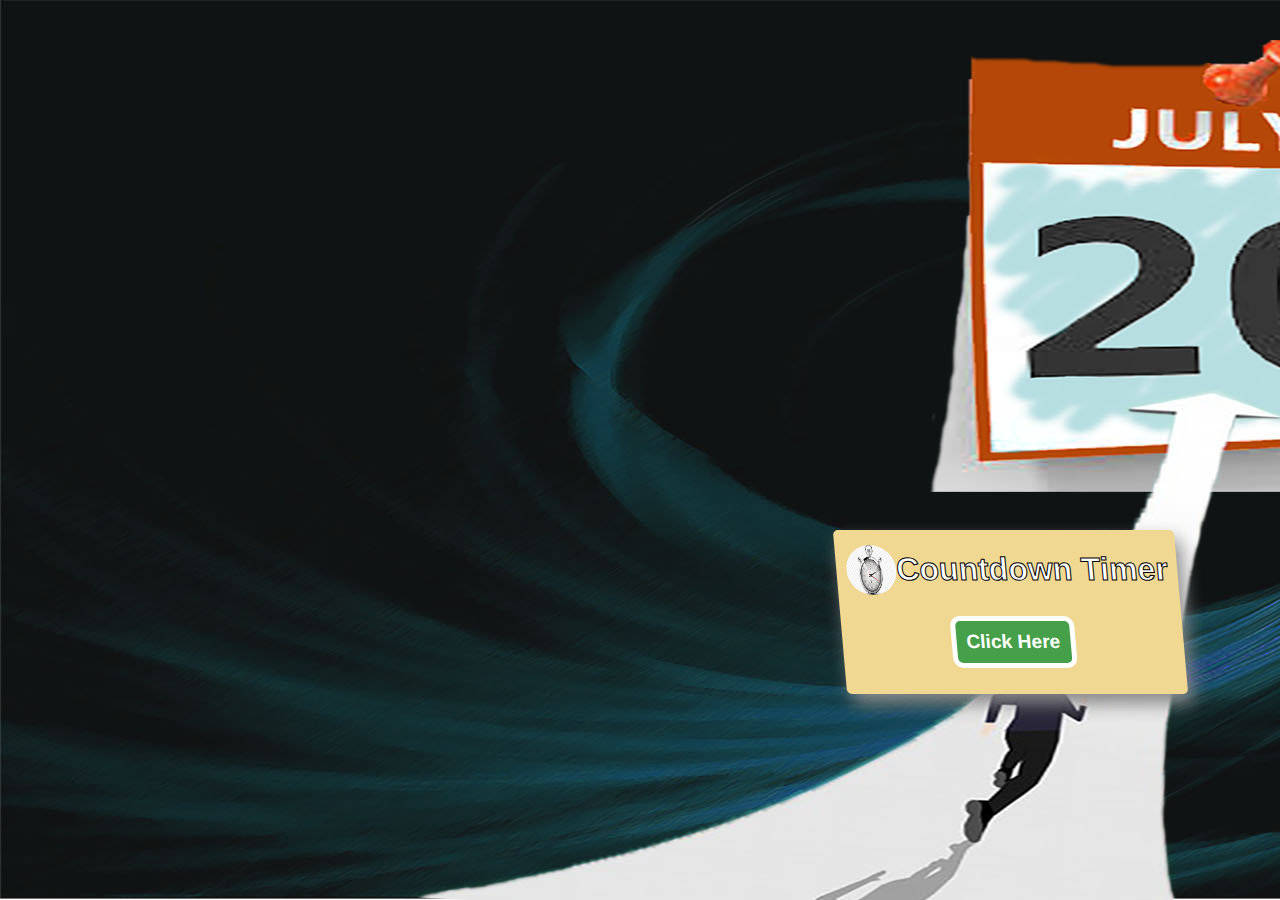
<file: index.html>
<!DOCTYPE html>
<html>
<head>
	<meta charset="UTF-8" />
	<meta name="viewport" content="width=device-width, initial-scale=1.0" />
	<link rel="shortcut icon" type="image/jpg" href="logo.jpg">
	<title style="text-decoration-color: white">Here You go</title>
	<style type="text/css">
		body {
 			 background-image: url('background.jpg');
 			 background-repeat: no-repeat;
			 background-attachment: fixed;
			 background-size: cover;
			 font-family: Arial, Helvetica, sans-serif;
			 z-index: -2;
		}
		#howmany{
			position: absolute;
			/*background-color: orange;*/
			padding: 10px 10%;
			z-index: 12;
		}
		#day{
			color: white ;
			font-size: 50px;
			text-shadow: 4px 4px 4px #46A049;

		}
		#goTOcount{
			position: absolute;
			margin-top: 58vh;
			margin-left: 65%;
			padding: 0 10px;
			transform: skew(5deg);
		  	background-color: #f0d792;
		  	box-shadow: 5px 10px 18px #888888;
  			border-radius: 5px;
  			z-index: 11;
		}
		button {
			font-size: 1.2rem;
			font-weight: bold;
			margin-top: 10%;
			margin-left: 50%;
			transform: translate(-50%,-50%);

			padding: 10px ;
			border: 5px solid white;
			cursor: pointer;
			border-radius: 10px;
			background-color: #46A049;

		}
		a:link {
  			color: white;
  			text-decoration: none;
		}
		a:visited{
			color: white;
  			text-decoration: none;
		}
		a:hover {
  			color: black;
  			background-color: transparent;
 			text-decoration: underline;
		}
		#logo{
			position: relative;
			float: left;
			padding-top: 5px;
		}
		#nav{
			position: relative;
			float: right;

		}
	</style>
</head>

<body>
	<!-- <h1 style="color: white">Here you are....</h1> -->
	<div id="howmany">
		<h1 id="day" ></h1>
	</div>
	
	<div id="goTOcount">
		<div id="logo">
			<img src="watch.jpg" style=" width:50px; height:50px; border-radius: 50% ;margin-top: 10px">
		</div>
		<div id="nav">
			<h1 style="color: white; -webkit-text-stroke: 1px black;" >Countdown Timer</h1>	
		</div>
		<div>
			<button>
				<a href="countdown.html">Click Here</a>
			</button>
		</div>
		
	</div>
	

	<script>
		var countDownDate = new Date("July 20, 2020").getTime();

		var update = setInterval(function() {
  			var now = new Date().getTime();
  			var remaining = countDownDate - now;
  
  			var days = Math.floor(remaining / (1000 * 60 * 60 * 24));
	  		// days = (days<0)? 0 : days;
  			document.getElementById("day").innerHTML =  days + " days to go...";
   		}, 1000);
   	</script>
</body>
</html>
</file>
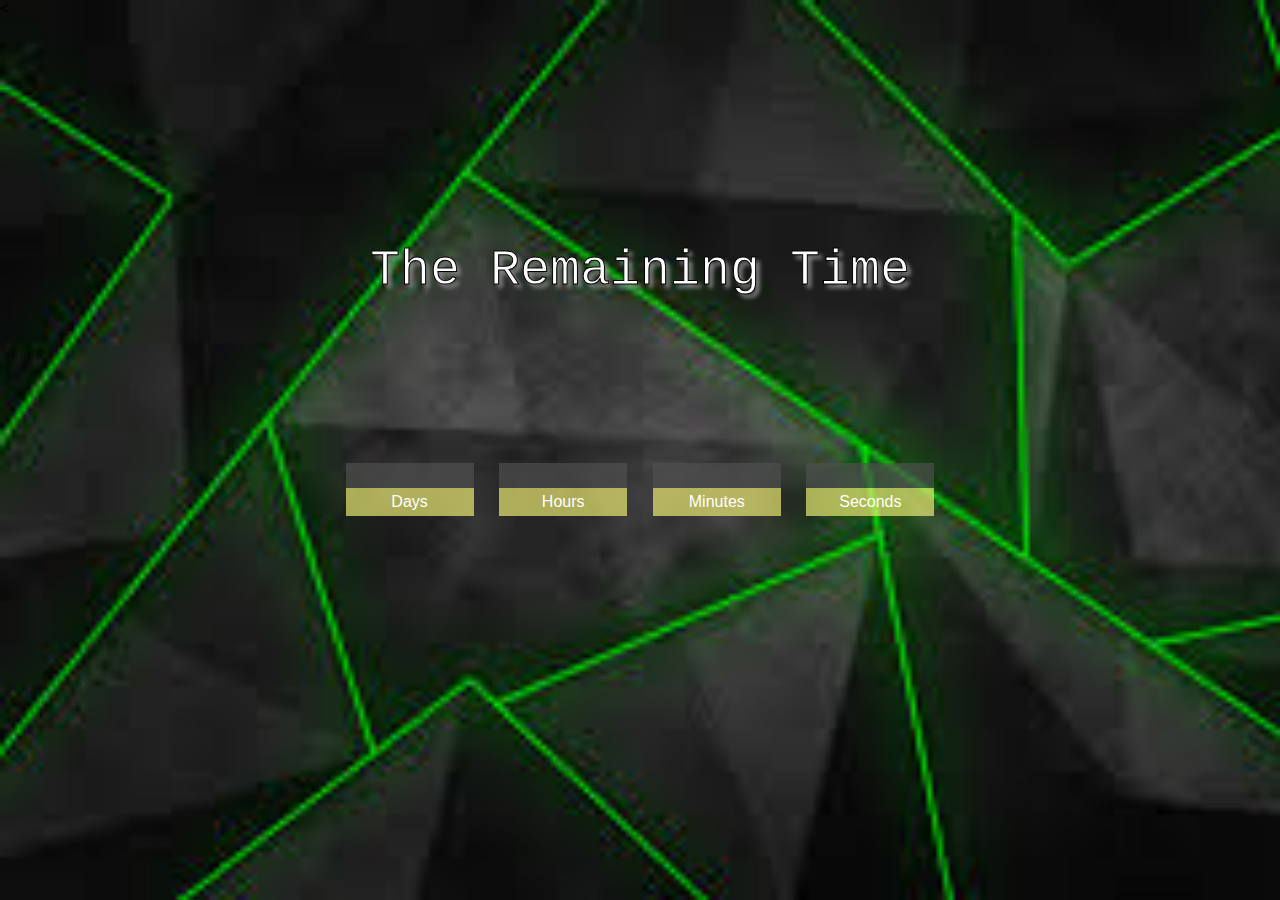
<file: countdown.html>
<!DOCTYPE html>
<html>
<head>
	<meta charset="utf-8" />
	<meta http-equiv="Content-type" content="text/html; charset=utf-8" />
	<meta name="viewport" content="width=device-width, initial-scale=1" />
	<title>20th July COUNTDOWN</title>
	<link rel="shortcut icon" type="image/jpg" href="logo.jpg">
	<link rel="stylesheet" type="text/css" href="count.css">
	
</head>

<body>

	<p id="heading" >The Remaining Time</p>
	<div class="countContainer">
		<div class="horizontal">
			<p id="d" class="digit">	</p>
			<p class="label">Days</p>
		</div>
		<div class="horizontal">
			<p id="h" class="digit">	</p>
			<p class="label">Hours</p>
		</div>
		<div class="horizontal">
			<p id="m" class="digit">	</p>
			<p class="label">Minutes</p>
		</div>
		<div class="horizontal">
			<p id="s" class="digit">	</p>
			<p class="label">Seconds</p>
		</div>
	</div>
	<<!-- table class="countContainer">
		<tr id="highlight">
			<td id="d"></td>
			<td id="h"></td>
			<td id="m"></td>
			<td id="s"></td>
		</tr>
		<tr>
			<td>Days</td>
			<td>Hours</td>
			<td>Minutes</td>
			<td>Seconds</td>
		</tr>
	</table> -->


	<script>
		var countDownDate = new Date("July 20, 2020").getTime();

		var update = setInterval(function() {
  			var now = new Date().getTime();
		  	var remaining = countDownDate - now;
  
  			var days = Math.floor(remaining / (1000 * 60 * 60 * 24));
  			var hours = Math.floor((remaining % (1000 * 60 * 60 * 24)) / (1000 * 60 * 60));
  			var minutes = Math.floor((remaining % (1000 * 60 * 60)) / (1000 * 60));
  			var seconds = Math.floor((remaining % (1000 * 60)) / 1000);
    
   			hours= (hours<10)? "0"+ hours : hours;
   			minutes= (minutes<10)? "0"+ minutes : minutes;
   			seconds= (seconds<10)? "0"+ seconds : seconds;

   			document.getElementById("d").innerHTML =  days;
		    document.getElementById("h").innerHTML =  hours;
			document.getElementById("m").innerHTML =  minutes;
		    document.getElementById("s").innerHTML =  seconds;
   
			if (remaining < 0) {
    			clearInterval(update);
    			document.getElementById("tim").innerHTML = "TIMER EXPIRED!! You have Reached Your Goal";
 			 }
		}, 1000);
	</script>

</body>
</html>
</file>
<file: count.css>
* {
	padding: 0;
	margin: 0;
	font-family: "Montserrat", sans-serif;
	scroll-behavior: smooth;
}

body{
	background-image: url(back.jpg);
	background-repeat: no-repeat;
	background-attachment: fixed;
	background-size: cover;
}
#heading{
	position: absolute;
	margin-top: 30vh;
	margin-left: 50%;
	transform: translate(-50%, -50%);

	color: white ; 
	font-size: 50px;
	-webkit-text-stroke: 1px black;
	text-shadow: 4px 4px 4px #888888;
	font-weight: 500;
	font-family: "Lucida Console", Courier, monospace;
}
.countContainer{
	position: absolute;
	margin: auto;
    width: 50%;
    height: 20%;
	top: 50%;
	left: 25%;
	transition: translate(-50%,-50%);
	text-align: center;
	padding: 10 px;
	/*border: 5px green solid;*/
	color: white;
	font-style: bold;
}
.horizontal{
	position: relative;
	float: left;
	height: 80%;
	width: 20%;
	margin-left: 4%;
	margin-top: 2%;
}
@media screen and (max-width: 500px){
	.countCotainer{
		width: 94%;
		left: 3%;
	}
	.horizontal{
		margin-left: 2%;
		width: 22%;
	}
}
.digit{
	font-weight: bold;
	font-size: 40px;
	text-shadow: 2px 2px 2px #888888;
	padding: 10%;
	padding-bottom: 10%;
	background-color: rgba(80, 80, 80, 0.671);
}
.label{
	position: relative;
	padding: 5px 0;
	background-color: rgba(242, 240, 116, 0.671);
}
.horizontal:hover{
	background-color: rgba(0, 0, 0, 0.671);
}
</file>
